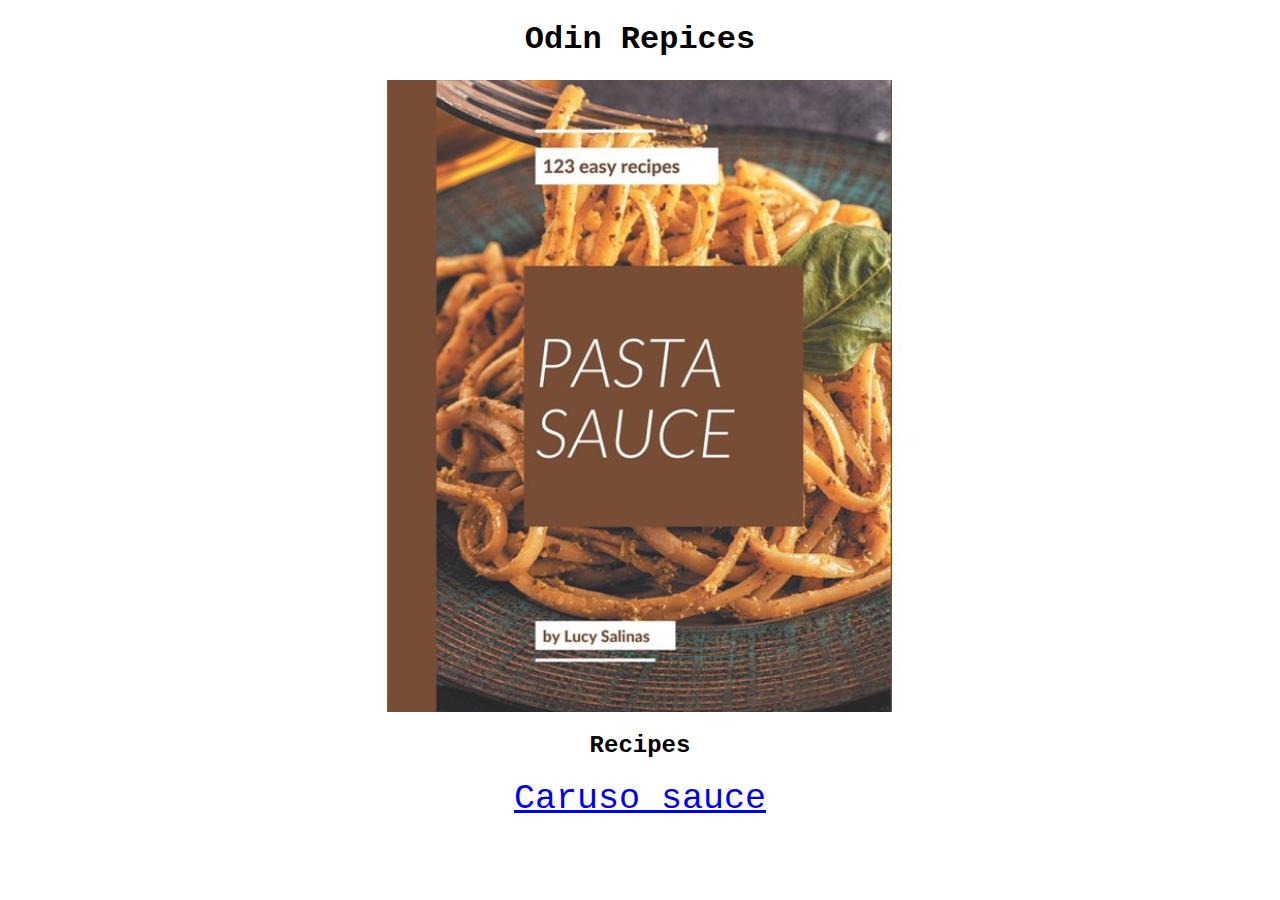
<file: index.html>
<!DOCTYPE html>
<html lang="en">
<head>
    <meta charset="UTF-8">
    <meta http-equiv="X-UA-Compatible" content="IE=edge">
    <meta name="viewport" content="width=device-width, initial-scale=1.0">
    <link rel="stylesheet" href="style.css">
    <title>Document</title>
</head>
<body>
    <h1>Odin Repices</h1>
    <img src="img/pastasauce.jpeg" alt="Pasta sauce book">
    <h2>Recipes</h2>
    <a href="sauce/caruso.html">Caruso sauce</a>
    
</body>
</html>
</file>
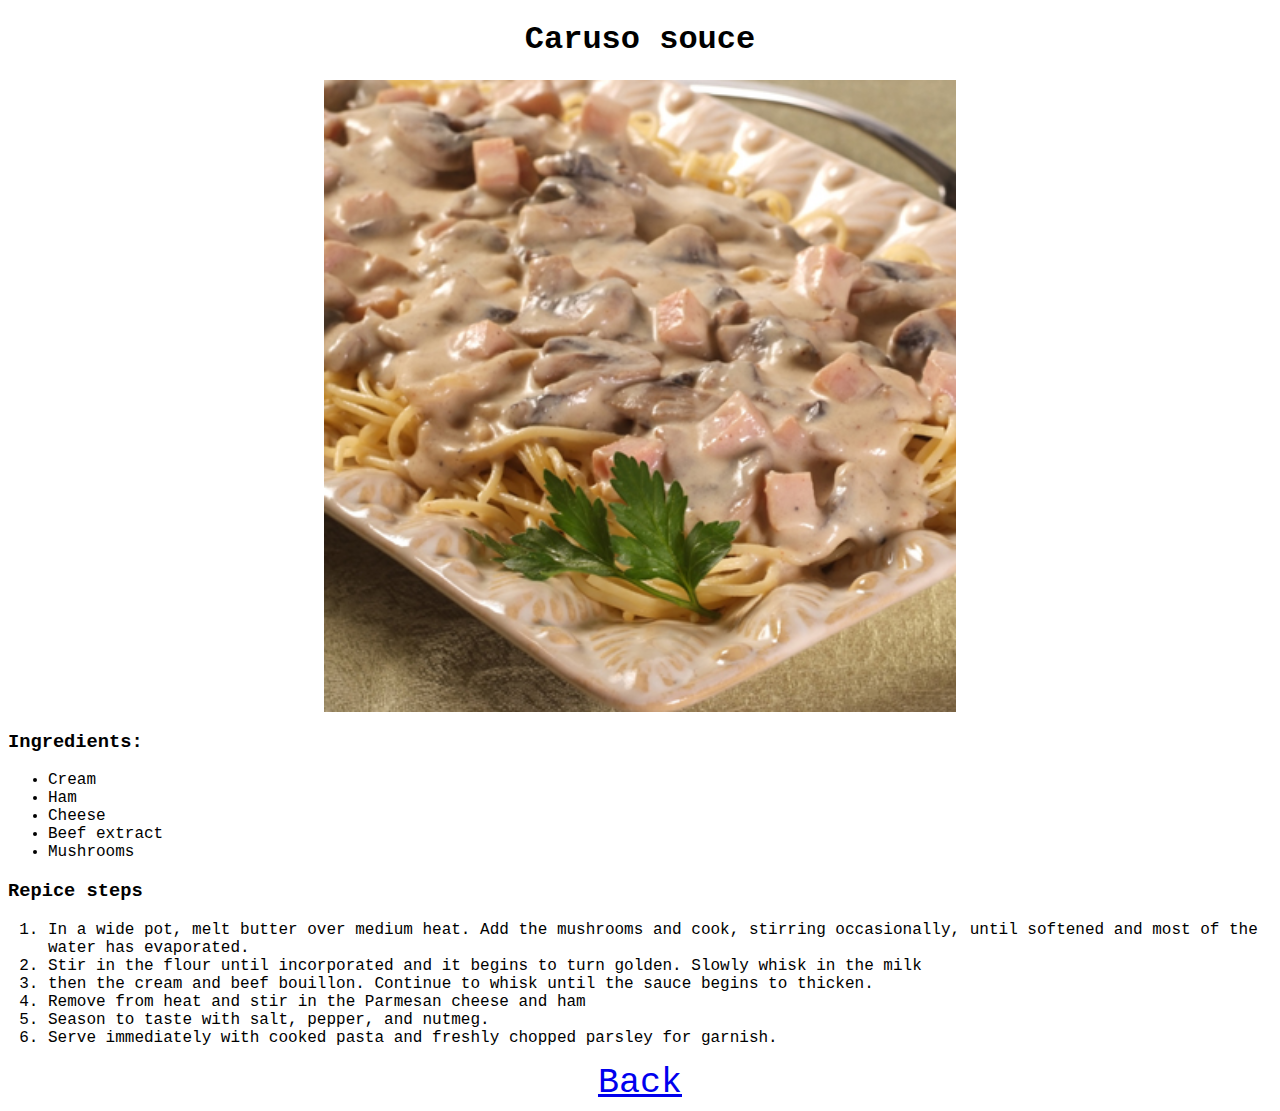
<file: sauce/caruso.html>
<!DOCTYPE html>
<html lang="en">
<head>
    <meta charset="UTF-8">
    <meta http-equiv="X-UA-Compatible" content="IE=edge">
    <meta name="viewport" content="width=device-width, initial-scale=1.0">
    <link rel="stylesheet" href="../style.css">
    <title>Recipe</title>
</head>
<body>

<h1>Caruso souce</h1>

<img src="../img\caruso.jpg" alt="A sauce from Uruguay">


<h3>Ingredients:</h3>
<div>
    <ul>
        <li>Cream</li>
        <li>Ham</li>
        <li>Cheese</li>
        <li>Beef extract</li>
        <li>Mushrooms</li>
    </ul>
</div>

<h3>Repice steps</h3>
<div>
    <ol>
        <li>In a wide pot, melt butter over medium heat.
        Add the mushrooms and cook, stirring occasionally,
        until softened and most of the water has evaporated.</li>
        <li>Stir in the flour until incorporated and it begins to turn golden.
         Slowly whisk in the milk</li>
        <li>then the cream and beef bouillon.
         Continue to whisk until the sauce begins to thicken.</li>
        <li>Remove from heat and stir in the Parmesan cheese and ham</li>
        <li>Season to taste with salt, pepper, and nutmeg.</li>
        <li>Serve immediately with cooked pasta and freshly chopped parsley for garnish.</li>

    </ol>
</div>

<a href="../index.html">Back</a>
    
</body>
</html>
</file>
<file: style.css>
*{
    font-family: 'Courier New', Courier, monospace;
}
h1, h2, a{
    display: flex;
    justify-content: center;
    align-items: center;
}

img {
    display: block;
    margin-left: auto;
    margin-right: auto;
    width: 50%;   
}

a{
    font-size: 35px;
}
</file>
